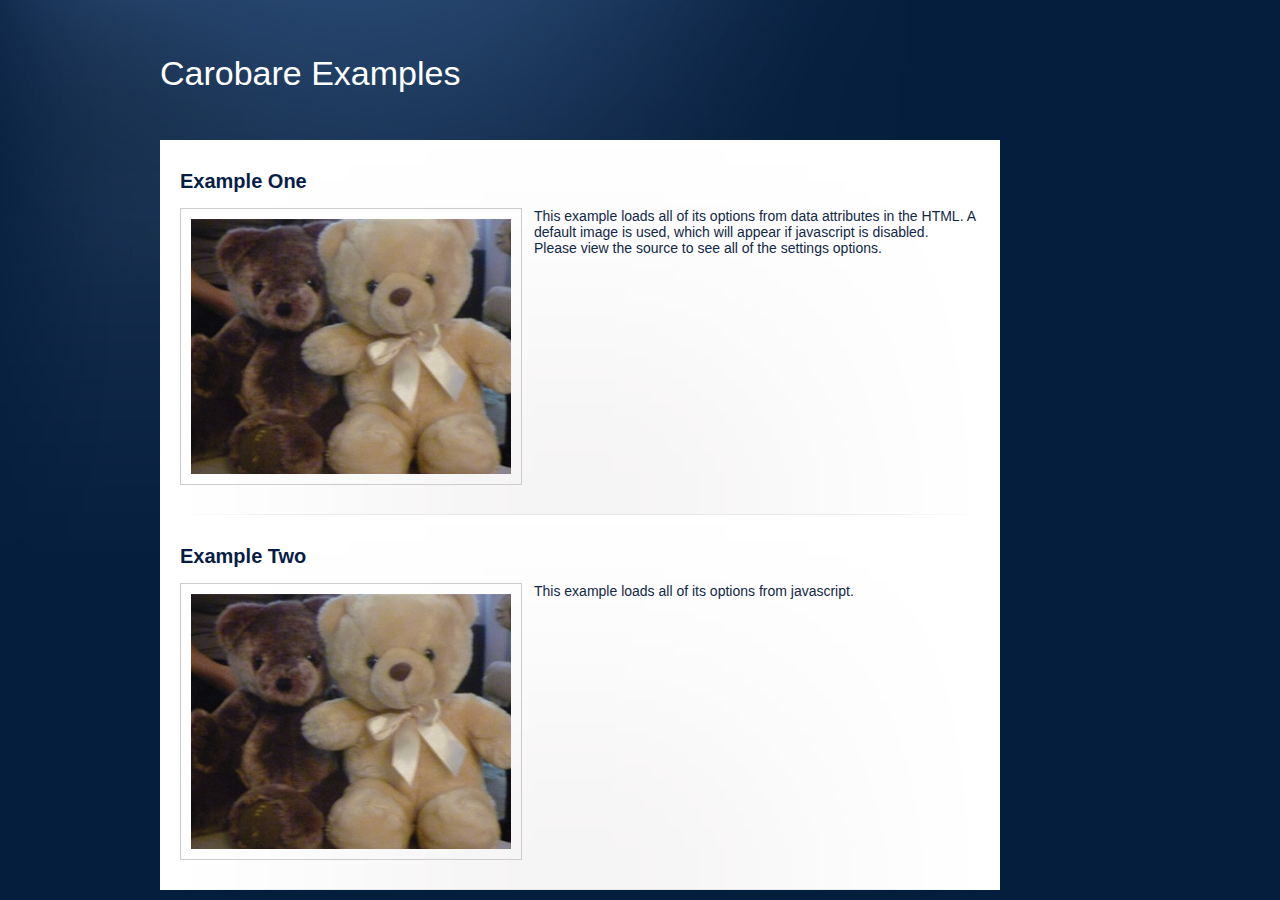
<file: example/index.html>
<!DOCTYPE html>

<html>

	<head>
	
	<meta http-equiv="Content-Type" content="text/html; charset=utf-8" />
	
	<title>Carobare Examples</title>
	
	<link href="css/styles.css" rel="stylesheet" type="text/css" />
	<script src="https://ajax.googleapis.com/ajax/libs/jquery/1.8.1/jquery.min.js"></script>
</head>
<body>
<div id="wrapper">
	  	<header id="header">
	  		<hgroup class="title">
				<h1><a href="index.html">Carobare Examples</a></h1>
	        </hgroup>
	 	</header>
	<div id="container">                  
		<section class="contentbox gradient">
					  			
			<h3>Example One</h3>
			
			<figure id="carousel-1" class="figure carousel" data-carobare-width="320" data-carobare-height="255" data-carobare-url="images/" data-carobare-slides="example1.jpg example2.jpg example3.jpg" data-carobare-interval="2000" >
				<img src="images/example1.jpg" class="active" alt="Sharing insights" />
			</figure>

			<p>This example loads all of its options from data attributes in the HTML. A default image is used, which will appear if javascript is disabled. </p>

			<p>Please view the source to see all of the settings options.</p>
			
		</section>

		<section class="contentbox gradient">
			
			<h3>Example Two</h3>

			<figure id="carousel-2" class="figure carousel" >	
				<img src="images/example1.jpg" class="active" alt="Sharing insights" />
			</figure>
			<p>This example loads all of its options from javascript.</p>
		</section>
	  		
	</div><!-- END container -->

</div><!--END wrapper-->

<!-- Javascript at the bottom for faster page loading -->
<script type="text/javascript" src="../jquery.carobare.js"> </script>
<script>
	$(document).ready(function(){
		$('#carousel-1').carobare();
		$('#carousel-2').carobare(
		{
			'interval'	: 3000,
			'width'		: 320,
			'height'	: 255,
			'slides'	: 'example1.jpg example2.jpg example3.jpg',
			'urlPrefix'	: 'images/'
		});
	});
</script>
</body>
</html>
</file>
<file: example/css/styles.css>
/* RESET */

html, body, div, span, applet, object, iframe, h1, h2, h3, h4, h5, h6, p, blockquote, pre, a, abbr, acronym, address, big, cite, code, del, dfn, em, img, ins, kbd, q, s, samp, small, strike, strong, sub, sup, tt, var, b, u, i, center, dl, dt, dd, ol, ul, li, fieldset, form, label, legend, table, caption, tbody, tfoot, thead, tr, th, td, article, aside, canvas, details, embed, figure, figcaption, footer, header, hgroup, menu, nav, output, ruby, section, summary, time, mark, audio, video {
	margin: 0;
	padding: 0;
	border: 0;
	font-size: 100%;
	font: inherit;
	vertical-align: baseline;
}

/* HTML5 display-role reset for older browsers */
article, aside, details, figcaption, figure, footer, header, hgroup, menu, nav, section { display: block; }

html, body {
	width: 100%;
	height: 100%;
	font-family: Helvetica, Arial, sans-serif;
}

body {
	font-family: Helvetica, Arial, sans-serif;
	font-size:12pt;
	color: #112847;
	background: url(../images/bg-page.png) no-repeat 50% 0 #061e3e;
	margin: 0 auto;
}

img {
	-ms-interpolation-mode: bicubic; /* For image interpolation in IE 7 and 8 */
}

.c {
	clear:both;
	height:0;
	font-size:0;
	background:0;
	line-height:0;
}

.clear {
	clear: both;
}

.right { 
	float:right; 
	margin-left: 20px;
	margin-bottom: 15px;
}

/* BASE TYPOGRAPHY */

h1 {
	color:#fff;
	font-weight:normal;
}

h2 {
	color:#5b9fe4;
	font-weight:bold;
}

h3{
	font-size:20px;
	color:#081D46;
	font-weight:bold;
	margin-bottom: 15px;
	margin-top: 10px;
}

h4 {
	font-size:16px;
	color:#555;
	line-height:20px;
	margin-bottom: 15px;	
}
	

h6 {
	font-weight: bold;
	text-transform: uppercase;
	clear: both;
	margin-bottom: 20px;
	color: #777;
	padding-bottom: 10px;
	border-bottom: 2px dotted #dedcdc;
}

.no-pad-top {
	padding-top: 0;
}

/* STRUCTURE ELEMENTS */
#wrapper {
	width:960px;
	margin:0 auto;
	position: relative;
}

/* HEADER */
#header { height:140px; }

#header p {
	color:#f9f9f9;
	font-size:15px;
}

#header h1 {
	font-size: 34px;
	padding: 7px 0;
	margin-top: 7px;
}

#header a { 
	text-decoration: none; 
	color: #FFF;
}

.title {
	width: 500px;
	float: left;
	margin-top: 40px;
}

#container {
	overflow: hidden;
	width: 960px; 
}

#content_inner {
	background-color:#fff;
	width:840px;
	float:left;
}

.contentbox {
	width:800px;
	margin: 0 0 0 20px;
	padding-top: 20px;
	font-size: .875em;
	overflow: hidden;
	background-color: #FFF;
}

.gradient {
	background-image: url(../images/bg-gradient.png); 
	background-repeat: repeat-x;
	background-position: bottom;
}

.contentbox.gradient {
	margin-left: 0px;
	padding: 20px;
	margin-right: -20px;
}


.border {
	border-left:1px dotted #5b9fe4;
	padding-left:19px;
}

.figure {
	float: left;
	margin-bottom: 10px;
	margin-right: 12px;
}
</file>
